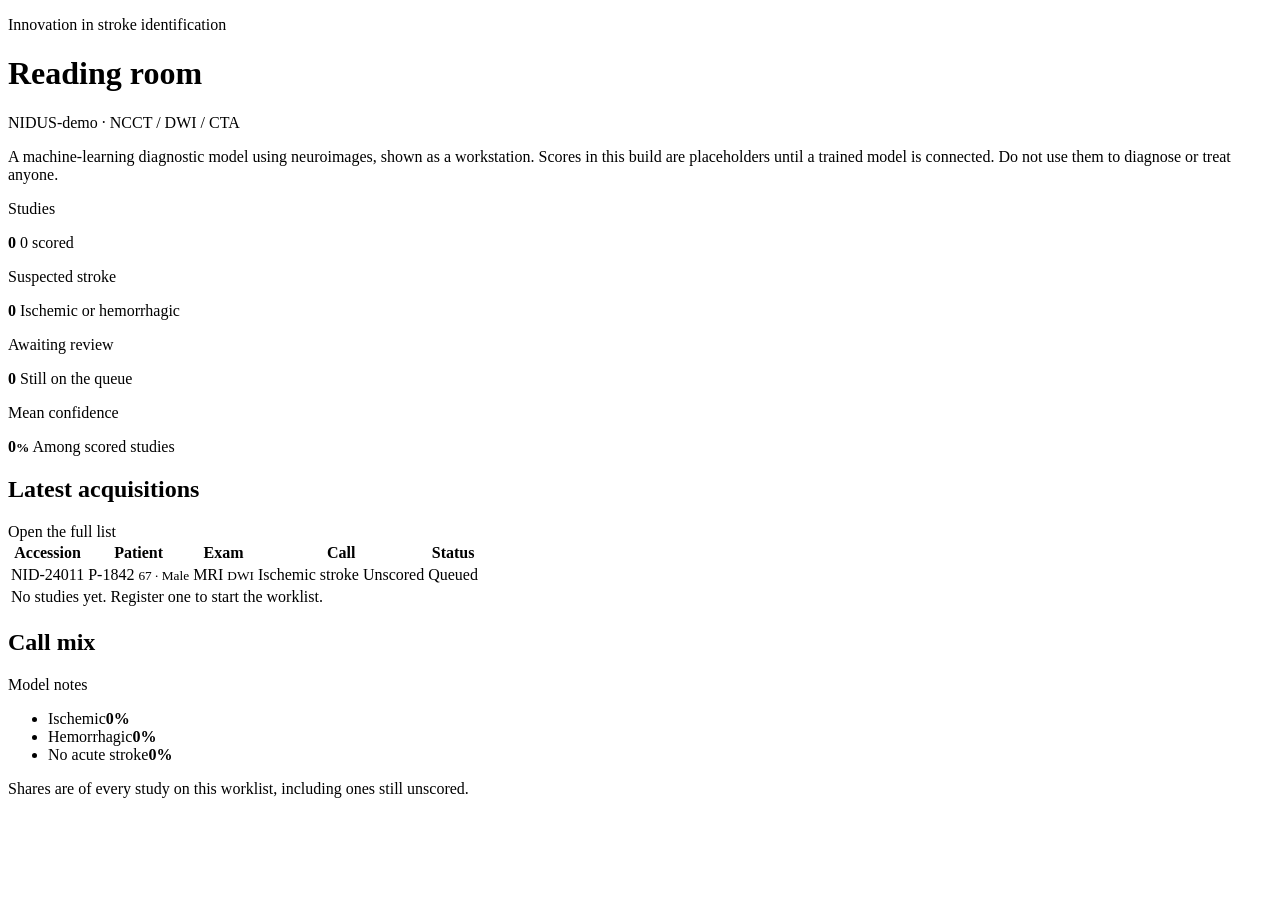
<file: src/main/resources/templates/index.html>
<!DOCTYPE html>
<html lang="en" xmlns:th="http://www.thymeleaf.org">
<head>
  <meta charset="utf-8">
  <meta name="viewport" content="width=device-width, initial-scale=1">
  <title>NIDUS · Worklist</title>
  <link rel="icon" th:href="@{/favicon.svg}" type="image/svg+xml">
  <link rel="stylesheet" th:href="@{/css/app.css}">
</head>
<body>
<div class="shell">
  <aside th:replace="~{fragments :: rail(${active})}"></aside>
  <main class="workspace">
    <header class="page-head">
      <div>
        <p class="kicker">Innovation in stroke identification</p>
        <h1>Reading room</h1>
      </div>
      <p class="chip">NIDUS-demo · NCCT / DWI / CTA</p>
    </header>

    <p class="banner">
      A machine-learning diagnostic model using neuroimages, shown as a workstation.
      Scores in this build are placeholders until a trained model is connected. Do not use them to diagnose or treat anyone.
    </p>

    <section class="stat-row" aria-label="Worklist summary">
      <article class="stat stat-lead">
        <p>Studies</p>
        <strong th:text="${board.total}">0</strong>
        <span th:text="${board.scored} + ' scored'">0 scored</span>
      </article>
      <article class="stat">
        <p>Suspected stroke</p>
        <strong th:text="${board.suspected}">0</strong>
        <span>Ischemic or hemorrhagic</span>
      </article>
      <article class="stat">
        <p>Awaiting review</p>
        <strong th:text="${board.queued}">0</strong>
        <span>Still on the queue</span>
      </article>
      <article class="stat">
        <p>Mean confidence</p>
        <strong><span th:text="${board.meanConfidence}">0</span><small>%</small></strong>
        <span>Among scored studies</span>
      </article>
    </section>

    <section class="split">
      <article class="panel">
        <header class="panel-head">
          <h2>Latest acquisitions</h2>
          <a th:href="@{/studies}">Open the full list</a>
        </header>
        <div class="table-wrap">
          <table class="worklist">
            <thead>
            <tr>
              <th>Accession</th>
              <th>Patient</th>
              <th>Exam</th>
              <th>Call</th>
              <th>Status</th>
            </tr>
            </thead>
            <tbody>
            <tr th:each="study : ${board.recent}">
              <td><a th:href="@{|/studies/${study.id}|}" th:text="${study.accession}">NID-24011</a></td>
              <td>
                <span th:text="${study.patientCode}">P-1842</span>
                <small th:text="${study.age} + ' · ' + ${study.sex.label}">67 · Male</small>
              </td>
              <td>
                <span th:text="${study.modality.label}">MRI</span>
                <small th:text="${study.sequenceName}">DWI</small>
              </td>
              <td>
                <span class="pill" th:if="${study.prediction != null}"
                      th:classappend="${'pill-' + #strings.toLowerCase(study.prediction.name())}"
                      th:text="${study.prediction.label}">Ischemic stroke</span>
                <span class="pill" th:if="${study.prediction == null}">Unscored</span>
              </td>
              <td th:text="${study.status.label}">Queued</td>
            </tr>
            <tr th:if="${board.recent.isEmpty()}">
              <td colspan="5" class="empty">No studies yet. Register one to start the worklist.</td>
            </tr>
            </tbody>
          </table>
        </div>
      </article>

      <article class="panel">
        <header class="panel-head">
          <h2>Call mix</h2>
          <a th:href="@{/model}">Model notes</a>
        </header>
        <ul class="mix">
          <li>
            <div class="mix-label"><span>Ischemic</span><b th:text="${board.ischemicPct} + '%'">0%</b></div>
            <div class="bar"><i class="bar-ischemic" th:style="'width:' + ${board.ischemicPct} + '%'"></i></div>
          </li>
          <li>
            <div class="mix-label"><span>Hemorrhagic</span><b th:text="${board.hemorrhagicPct} + '%'">0%</b></div>
            <div class="bar"><i class="bar-hemorrhagic" th:style="'width:' + ${board.hemorrhagicPct} + '%'"></i></div>
          </li>
          <li>
            <div class="mix-label"><span>No acute stroke</span><b th:text="${board.clearPct} + '%'">0%</b></div>
            <div class="bar"><i class="bar-clear" th:style="'width:' + ${board.clearPct} + '%'"></i></div>
          </li>
        </ul>
        <p class="panel-note">Shares are of every study on this worklist, including ones still unscored.</p>
      </article>
    </section>
  </main>
</div>
</body>
</html>
</file>
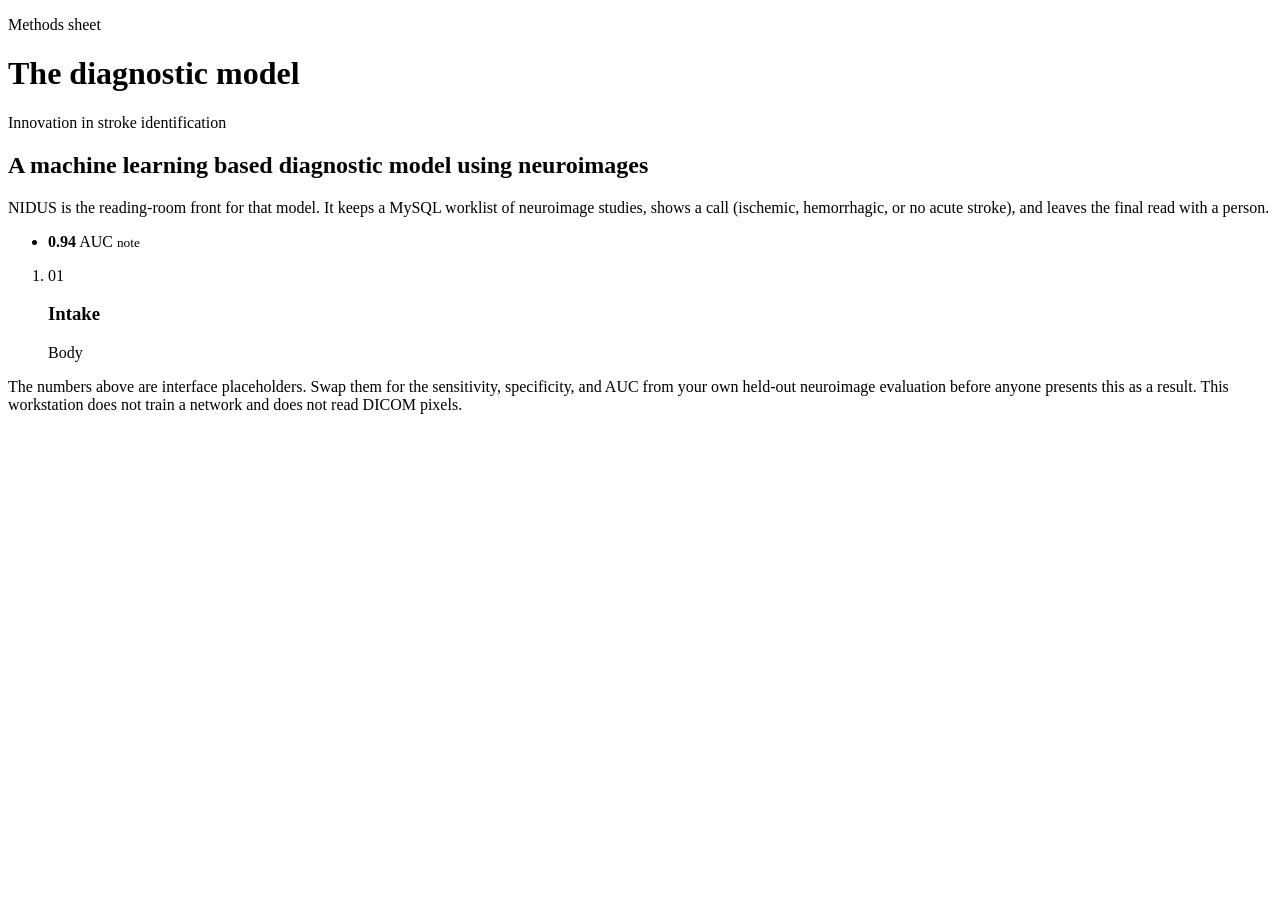
<file: src/main/resources/templates/model.html>
<!DOCTYPE html>
<html lang="en" xmlns:th="http://www.thymeleaf.org">
<head>
  <meta charset="utf-8">
  <meta name="viewport" content="width=device-width, initial-scale=1">
  <title>NIDUS · Model</title>
  <link rel="icon" th:href="@{/favicon.svg}" type="image/svg+xml">
  <link rel="stylesheet" th:href="@{/css/app.css}">
</head>
<body>
<div class="shell">
  <aside th:replace="~{fragments :: rail(${active})}"></aside>
  <main class="workspace">
    <header class="page-head">
      <div>
        <p class="kicker">Methods sheet</p>
        <h1>The diagnostic model</h1>
      </div>
    </header>

    <article class="paper">
      <p class="kicker">Innovation in stroke identification</p>
      <h2>A machine learning based diagnostic model using neuroimages</h2>
      <p class="lede">
        NIDUS is the reading-room front for that model. It keeps a MySQL worklist of neuroimage studies,
        shows a call (ischemic, hemorrhagic, or no acute stroke), and leaves the final read with a person.
      </p>

      <ul class="metric-grid">
        <li th:each="metric : ${metrics}">
          <strong th:text="${metric.value}">0.94</strong>
          <span th:text="${metric.label}">AUC</span>
          <small th:text="${metric.note}">note</small>
        </li>
      </ul>

      <ol class="pipeline">
        <li th:each="step : ${steps}">
          <span th:text="${step.index}">01</span>
          <div>
            <h3 th:text="${step.title}">Intake</h3>
            <p th:text="${step.body}">Body</p>
          </div>
        </li>
      </ol>

      <p class="fine">
        The numbers above are interface placeholders. Swap them for the sensitivity, specificity, and AUC
        from your own held-out neuroimage evaluation before anyone presents this as a result.
        This workstation does not train a network and does not read DICOM pixels.
      </p>
    </article>
  </main>
</div>
</body>
</html>
</file>
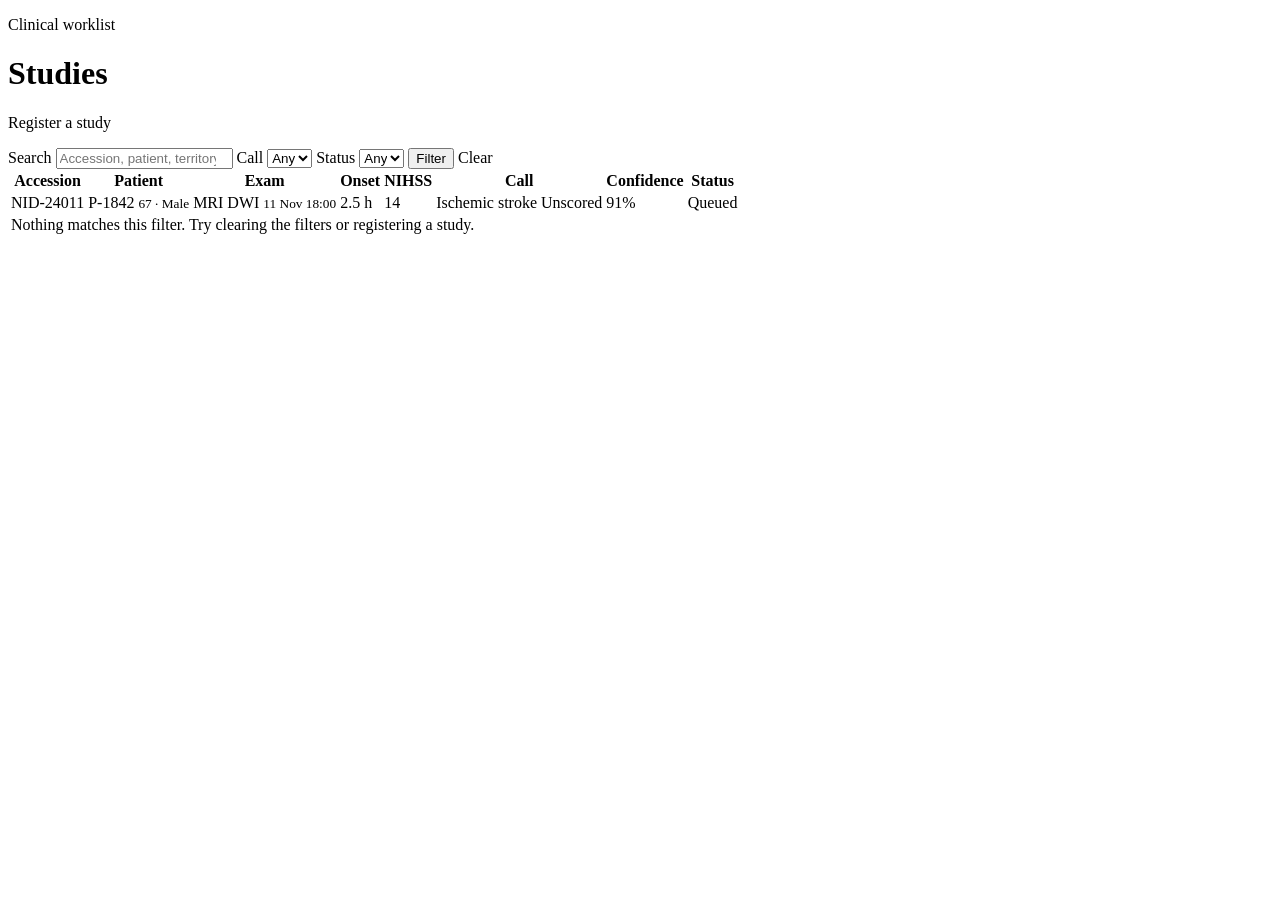
<file: src/main/resources/templates/studies.html>
<!DOCTYPE html>
<html lang="en" xmlns:th="http://www.thymeleaf.org">
<head>
  <meta charset="utf-8">
  <meta name="viewport" content="width=device-width, initial-scale=1">
  <title>NIDUS · Studies</title>
  <link rel="icon" th:href="@{/favicon.svg}" type="image/svg+xml">
  <link rel="stylesheet" th:href="@{/css/app.css}">
</head>
<body>
<div class="shell">
  <aside th:replace="~{fragments :: rail(${active})}"></aside>
  <main class="workspace">
    <header class="page-head">
      <div>
        <p class="kicker">Clinical worklist</p>
        <h1>Studies</h1>
      </div>
      <a class="button" th:href="@{/studies/new}">Register a study</a>
    </header>

    <p class="notice" th:if="${notice}" th:text="${notice}"></p>

    <form class="filters" method="get" th:action="@{/studies}">
      <label>
        Search
        <input type="search" name="q" placeholder="Accession, patient, territory..." th:value="${q}">
      </label>
      <label>
        Call
        <select name="prediction">
          <option value="">Any</option>
          <option th:each="item : ${predictions}"
                  th:value="${item}"
                  th:text="${item.label}"
                  th:selected="${prediction == item}"></option>
        </select>
      </label>
      <label>
        Status
        <select name="status">
          <option value="">Any</option>
          <option th:each="item : ${statuses}"
                  th:value="${item}"
                  th:text="${item.label}"
                  th:selected="${status == item}"></option>
        </select>
      </label>
      <button type="submit">Filter</button>
      <a th:href="@{/studies}">Clear</a>
    </form>

    <div class="table-wrap panel">
      <table class="worklist">
        <thead>
        <tr>
          <th>Accession</th>
          <th>Patient</th>
          <th>Exam</th>
          <th>Onset</th>
          <th>NIHSS</th>
          <th>Call</th>
          <th>Confidence</th>
          <th>Status</th>
        </tr>
        </thead>
        <tbody>
        <tr th:each="study : ${studies}">
          <td><a th:href="@{|/studies/${study.id}|}" th:text="${study.accession}">NID-24011</a></td>
          <td>
            <span th:text="${study.patientCode}">P-1842</span>
            <small th:text="${study.age} + ' · ' + ${study.sex.label}">67 · Male</small>
          </td>
          <td>
            <span th:text="${study.modality.label} + ' ' + ${study.sequenceName}">MRI DWI</span>
            <small th:text="${#temporals.format(study.acquiredAt, 'dd MMM HH:mm')}">11 Nov 18:00</small>
          </td>
          <td th:text="${study.onsetHours} + ' h'">2.5 h</td>
          <td th:text="${study.nihss}">14</td>
          <td>
            <span class="pill" th:if="${study.prediction != null}"
                  th:classappend="${'pill-' + #strings.toLowerCase(study.prediction.name())}"
                  th:text="${study.prediction.label}">Ischemic stroke</span>
            <span class="pill" th:if="${study.prediction == null}">Unscored</span>
          </td>
          <td th:text="${study.confidence == null ? '—' : #numbers.formatDecimal(study.confidence * 100, 1, 0) + '%'}">91%</td>
          <td th:text="${study.status.label}">Queued</td>
        </tr>
        <tr th:if="${studies.isEmpty()}">
          <td colspan="8" class="empty">Nothing matches this filter. Try clearing the filters or registering a study.</td>
        </tr>
        </tbody>
      </table>
    </div>
  </main>
</div>
</body>
</html>
</file>
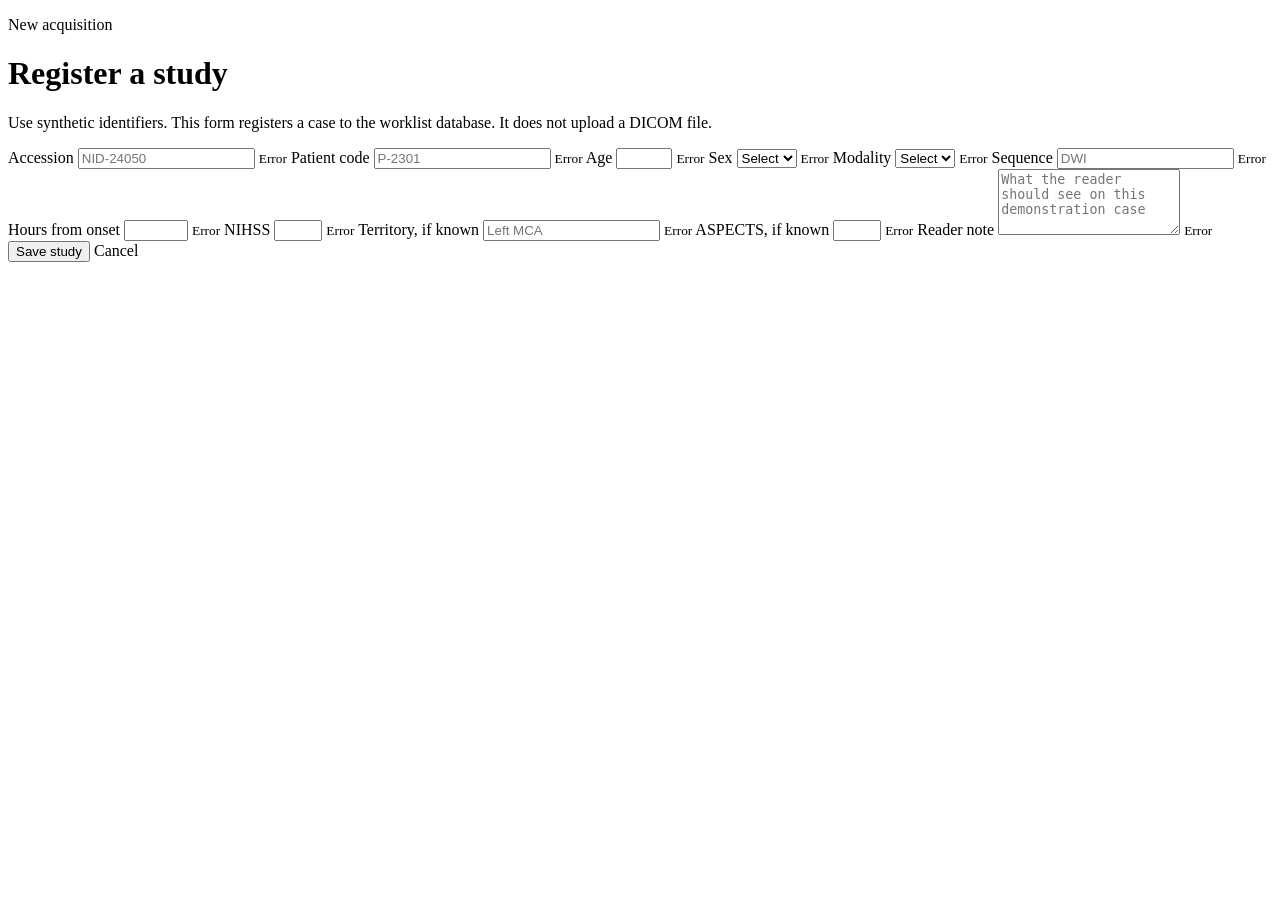
<file: src/main/resources/templates/study-form.html>
<!DOCTYPE html>
<html lang="en" xmlns:th="http://www.thymeleaf.org">
<head>
  <meta charset="utf-8">
  <meta name="viewport" content="width=device-width, initial-scale=1">
  <title>NIDUS · Register</title>
  <link rel="icon" th:href="@{/favicon.svg}" type="image/svg+xml">
  <link rel="stylesheet" th:href="@{/css/app.css}">
</head>
<body>
<div class="shell">
  <aside th:replace="~{fragments :: rail(${active})}"></aside>
  <main class="workspace">
    <header class="page-head">
      <div>
        <p class="kicker">New acquisition</p>
        <h1>Register a study</h1>
      </div>
    </header>
    <p class="banner">Use synthetic identifiers. This form registers a case to the worklist database. It does not upload a DICOM file.</p>

    <form class="sheet" method="post" th:action="@{/studies}" th:object="${form}">
      <div class="fields">
        <label>
          Accession
          <input type="text" th:field="*{accession}" maxlength="16" placeholder="NID-24050" required>
          <small th:if="${#fields.hasErrors('accession')}" th:errors="*{accession}">Error</small>
        </label>
        <label>
          Patient code
          <input type="text" th:field="*{patientCode}" maxlength="16" placeholder="P-2301" required>
          <small th:if="${#fields.hasErrors('patientCode')}" th:errors="*{patientCode}">Error</small>
        </label>
        <label>
          Age
          <input type="number" th:field="*{age}" min="18" max="110" required>
          <small th:if="${#fields.hasErrors('age')}" th:errors="*{age}">Error</small>
        </label>
        <label>
          Sex
          <select th:field="*{sex}">
            <option value="">Select</option>
            <option th:each="item : ${sexes}" th:value="${item}" th:text="${item.label}"></option>
          </select>
          <small th:if="${#fields.hasErrors('sex')}" th:errors="*{sex}">Error</small>
        </label>
        <label>
          Modality
          <select th:field="*{modality}">
            <option value="">Select</option>
            <option th:each="item : ${modalities}" th:value="${item}" th:text="${item.label}"></option>
          </select>
          <small th:if="${#fields.hasErrors('modality')}" th:errors="*{modality}">Error</small>
        </label>
        <label>
          Sequence
          <input type="text" th:field="*{sequenceName}" maxlength="24" placeholder="DWI" required>
          <small th:if="${#fields.hasErrors('sequenceName')}" th:errors="*{sequenceName}">Error</small>
        </label>
        <label>
          Hours from onset
          <input type="number" th:field="*{onsetHours}" min="0" max="72" step="0.1" required>
          <small th:if="${#fields.hasErrors('onsetHours')}" th:errors="*{onsetHours}">Error</small>
        </label>
        <label>
          NIHSS
          <input type="number" th:field="*{nihss}" min="0" max="42" required>
          <small th:if="${#fields.hasErrors('nihss')}" th:errors="*{nihss}">Error</small>
        </label>
        <label>
          Territory, if known
          <input type="text" th:field="*{territory}" maxlength="80" placeholder="Left MCA">
          <small th:if="${#fields.hasErrors('territory')}" th:errors="*{territory}">Error</small>
        </label>
        <label>
          ASPECTS, if known
          <input type="number" th:field="*{aspects}" min="0" max="10">
          <small th:if="${#fields.hasErrors('aspects')}" th:errors="*{aspects}">Error</small>
        </label>
        <label class="span-2">
          Reader note
          <textarea th:field="*{findings}" maxlength="1000" rows="4" placeholder="What the reader should see on this demonstration case"></textarea>
          <small th:if="${#fields.hasErrors('findings')}" th:errors="*{findings}">Error</small>
        </label>
      </div>
      <div class="actions">
        <button type="submit">Save study</button>
        <a class="text-link" th:href="@{/studies}">Cancel</a>
      </div>
    </form>
  </main>
</div>
</body>
</html>
</file>
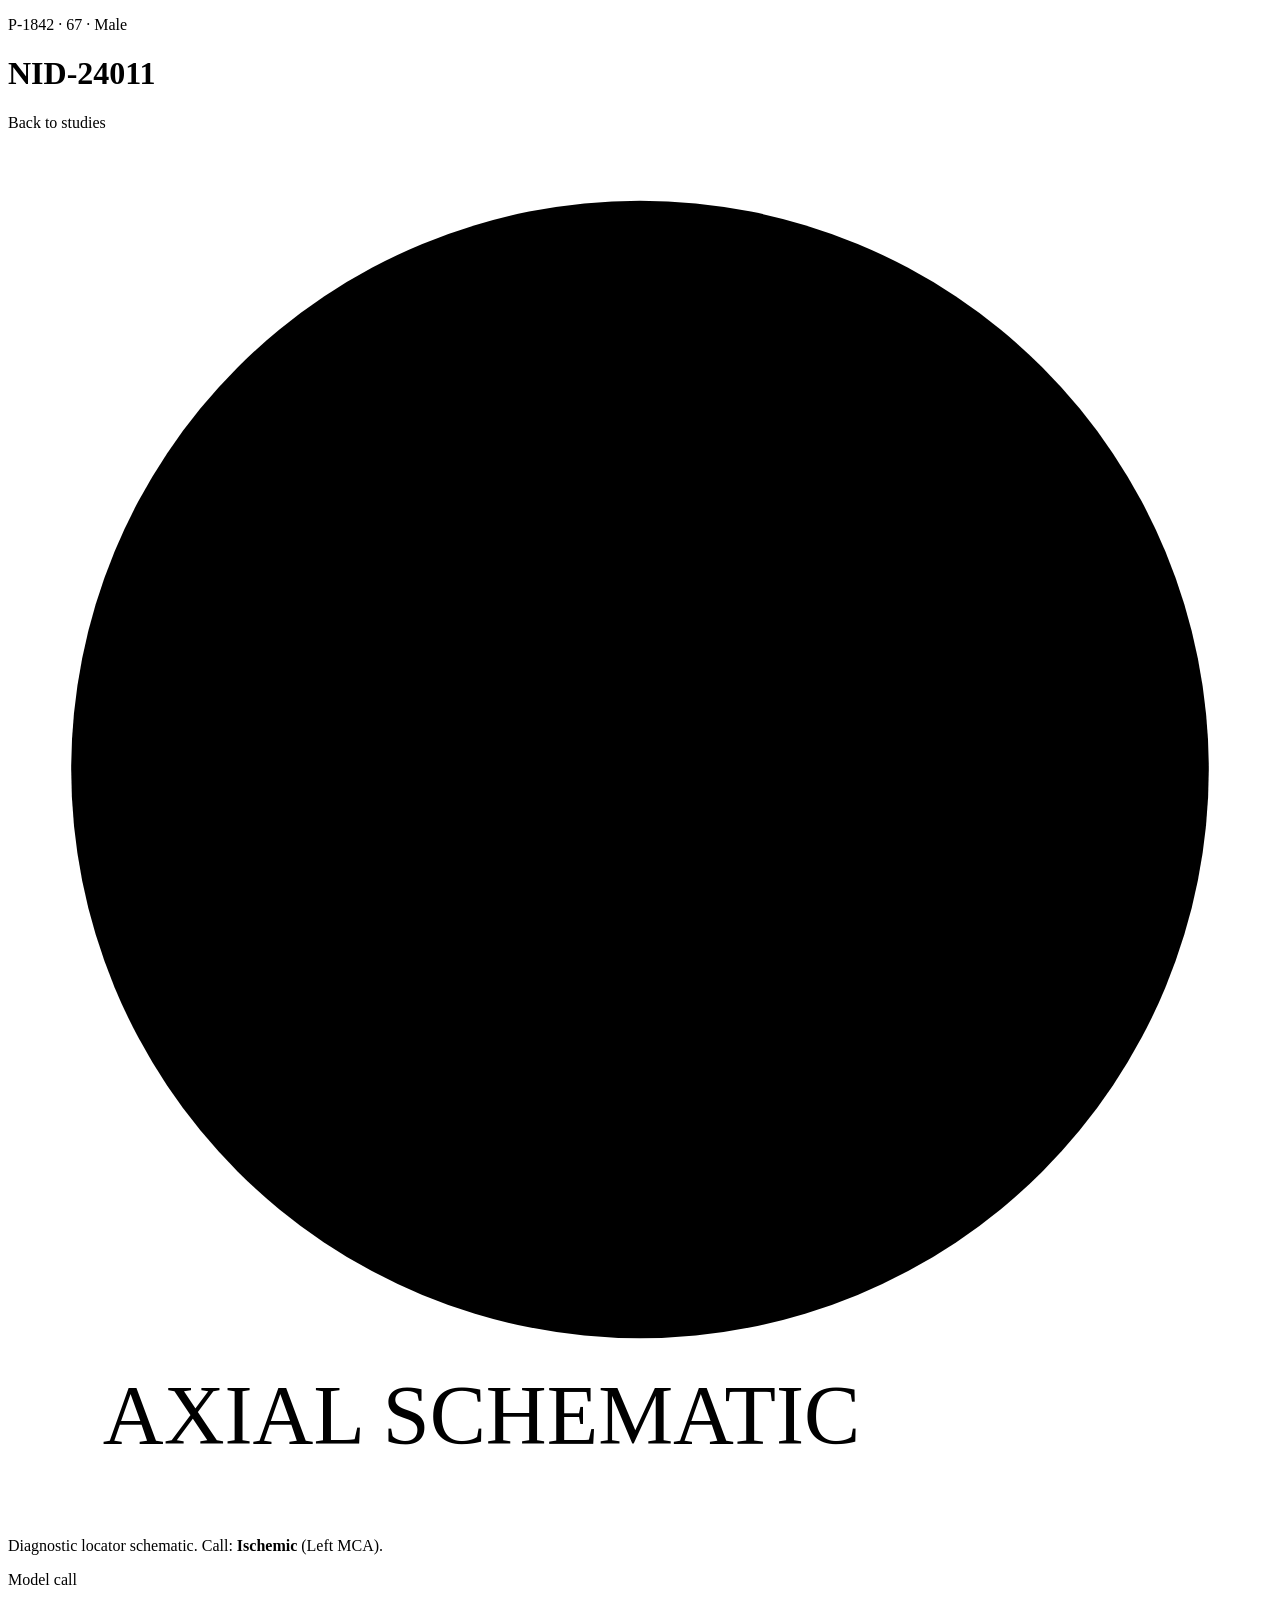
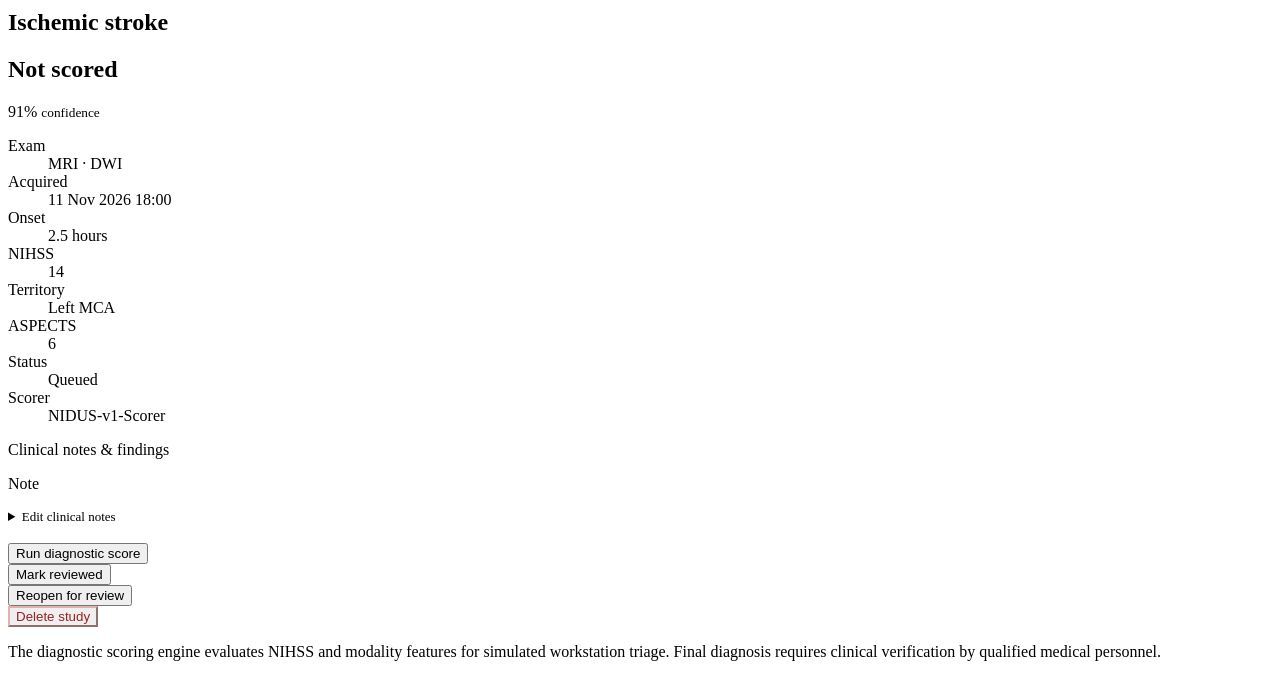
<file: src/main/resources/templates/study.html>
<!DOCTYPE html>
<html lang="en" xmlns:th="http://www.thymeleaf.org">
<head>
  <meta charset="utf-8">
  <meta name="viewport" content="width=device-width, initial-scale=1">
  <title th:text="'NIDUS · ' + ${study.accession}">NIDUS · Study</title>
  <link rel="icon" th:href="@{/favicon.svg}" type="image/svg+xml">
  <link rel="stylesheet" th:href="@{/css/app.css}">
</head>
<body>
<div class="shell">
  <aside th:replace="~{fragments :: rail(${active})}"></aside>
  <main class="workspace">
    <header class="page-head">
      <div>
        <p class="kicker" th:text="${study.patientCode} + ' · ' + ${study.age} + ' · ' + ${study.sex.label}">P-1842 · 67 · Male</p>
        <h1 th:text="${study.accession}">NID-24011</h1>
      </div>
      <a class="text-link" th:href="@{/studies}">Back to studies</a>
    </header>

    <p class="notice" th:if="${notice}" th:text="${notice}"></p>

    <section class="reader">
      <div class="viewport"
           th:classappend="${(study.prediction == null ? 'is-empty' : 'is-' + #strings.toLowerCase(study.prediction.name())) + (study.territory != null and #strings.containsIgnoreCase(study.territory, 'right') ? ' side-right' : ' side-left')}">
        <svg class="scan" viewBox="0 0 240 260" aria-hidden="true">
          <circle class="ring" cx="120" cy="118" r="108"/>
          <circle class="ring inner" cx="120" cy="118" r="96"/>
          <ellipse class="skull" cx="120" cy="122" rx="68" ry="80"/>
          <ellipse class="brain" cx="120" cy="126" rx="50" ry="60"/>
          <path class="fold" d="M86 100c10 8 16 8 24 0M128 96c8 10 16 8 26 2M90 140c12 6 20 4 30-2M130 146c10 8 18 6 24-2"/>
          <path class="midline" d="M120 72v108"/>
          <ellipse class="lesion" cx="96" cy="124" rx="18" ry="12"/>
          <text class="scan-tag" x="18" y="246">AXIAL SCHEMATIC</text>
        </svg>
        <p class="viewport-caption">
          Diagnostic locator schematic. 
          <span th:if="${study.prediction != null}">Call: <strong th:text="${study.prediction.label}">Ischemic</strong> (<span th:text="${study.territory}">Left MCA</span>).</span>
        </p>
      </div>

      <article class="report">
        <p class="kicker">Model call</p>
        <h2 th:if="${study.prediction != null}" th:text="${study.prediction.label}">Ischemic stroke</h2>
        <h2 th:if="${study.prediction == null}">Not scored</h2>
        <p class="confidence" th:if="${study.confidence != null}">
          <span th:text="${#numbers.formatDecimal(study.confidence * 100, 1, 0)}">91</span>%
          <small>confidence</small>
        </p>
        <dl class="facts">
          <div><dt>Exam</dt><dd th:text="${study.modality.label} + ' · ' + ${study.sequenceName}">MRI · DWI</dd></div>
          <div><dt>Acquired</dt><dd th:text="${#temporals.format(study.acquiredAt, 'dd MMM yyyy HH:mm')}">11 Nov 2026 18:00</dd></div>
          <div><dt>Onset</dt><dd th:text="${study.onsetHours} + ' hours'">2.5 hours</dd></div>
          <div><dt>NIHSS</dt><dd th:text="${study.nihss}">14</dd></div>
          <div><dt>Territory</dt><dd th:text="${study.territory != null ? study.territory : '—'}">Left MCA</dd></div>
          <div><dt>ASPECTS</dt><dd th:text="${study.aspects != null ? study.aspects : '—'}">6</dd></div>
          <div><dt>Status</dt><dd th:text="${study.status.label}">Queued</dd></div>
          <div><dt>Scorer</dt><dd th:text="${study.scoredBy != null ? study.scoredBy : '—'}">NIDUS-v1-Scorer</dd></div>
        </dl>
        
        <p class="kicker" style="margin-top: 16px;">Clinical notes & findings</p>
        <p class="findings" th:text="${study.findings != null ? study.findings : 'No reader note yet.'}">Note</p>
        
        <details style="margin-bottom: 18px; font-size: 13px;">
          <summary style="cursor: pointer; color: var(--ink); font-weight: 500;">Edit clinical notes</summary>
          <form method="post" th:action="@{|/studies/${study.id}/findings|}" style="margin-top: 8px;">
            <textarea name="findings" rows="3" style="width: 100%; box-sizing: border-box; padding: 8px; border: 1px solid #cfc6b6; border-radius: 6px; font: inherit;" th:text="${study.findings}" placeholder="Enter clinical impressions..."></textarea>
            <div style="margin-top: 6px;">
              <button type="submit" style="font-size: 12px; padding: 6px 12px;">Save notes</button>
            </div>
          </form>
        </details>

        <div class="actions">
          <form method="post" th:action="@{|/studies/${study.id}/score|}">
            <button type="submit">Run diagnostic score</button>
          </form>
          <form method="post" th:action="@{|/studies/${study.id}/review|}" th:if="${study.status.name() != 'REVIEWED'}">
            <button class="ghost" type="submit">Mark reviewed</button>
          </form>
          <form method="post" th:action="@{|/studies/${study.id}/reopen|}" th:if="${study.status.name() == 'REVIEWED'}">
            <button class="ghost" type="submit">Reopen for review</button>
          </form>
          <form method="post" th:action="@{|/studies/${study.id}/delete|}">
            <button class="ghost" style="color: #922; border-color: #e5b0b0;" type="submit" onclick="return confirm('Remove this study from the worklist?')">Delete study</button>
          </form>
        </div>
        <p class="fine">The diagnostic scoring engine evaluates NIHSS and modality features for simulated workstation triage. Final diagnosis requires clinical verification by qualified medical personnel.</p>
      </article>
    </section>
  </main>
</div>
</body>
</html>
</file>
